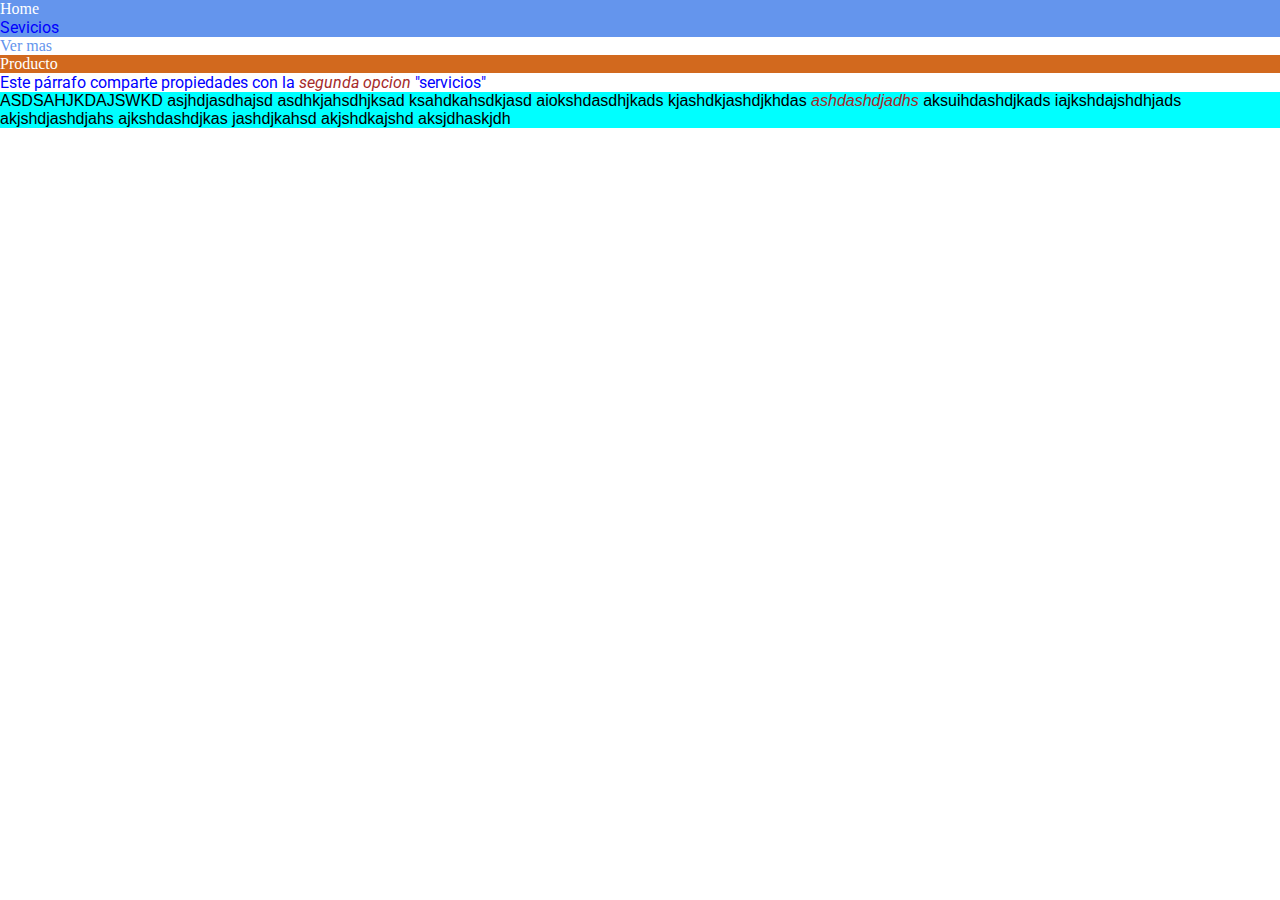
<file: index.html>
<!DOCTYPE html>
<html lang="en">

<head>
    <!-- Head contiene etiquetas de configuración -->
    <meta charset="UTF-8">
    <meta http-equiv="X-UA-Compatible" content="IE=edge">
    <meta name="viewport" content="width=device-width, initial-scale=1.0">

    <!-- Al css lo tengo que linkear -->
    <link rel="stylesheet" href="style.css">

    <!-- Font -->
    <link rel="preconnect" href="https://fonts.googleapis.com">
    <link rel="preconnect" href="https://fonts.gstatic.com" crossorigin>
    <link href="https://fonts.googleapis.com/css2?family=Roboto:wght@300&display=swap" rel="stylesheet">


    <title>Clase 3: Adios mundo con CSS</title>
</head>

<body>
    <!-- CSS: podemos cambiar todo lo visual que querramos a nuestra pagina, colores, animaciones, etc. -->
    <header>
        <nav>
            <ul>
                <li><a href="otra.html">Home</a></li>
                <li><a href="" class="enlace-azul">Sevicios</a></li>
            </ul>
        </nav>
    </header>

    <section>
        <a href="" class="enlace">Ver mas</a>
    </section>

    <section>
        <ul>
            <li id="productos"><a href="">Producto</a></li>
        </ul>

    </section>

    <section>
        <p class="parrafo-azul"> Este párrafo comparte propiedades con la <em> segunda opcion </em> "servicios" </p>
    </section>
    <p class="parragraph">
        ASDSAHJKDAJSWKD asjhdjasdhajsd asdhkjahsdhjksad ksahdkahsdkjasd aiokshdasdhjkads kjashdkjashdjkhdas <em>
            ashdashdjadhs </em> aksuihdashdjkads iajkshdajshdhjads akjshdjashdjahs ajkshdashdjkas jashdjkahsd
        akjshdkajshd aksjdhaskjdh
    </p>


    <!-- div: elemento en bloque por naturaleza -->
    <div> </div>

    <!-- span: elementos en linea -->
    <span> </span>

</body>

</html>
</file>
<file: style.css>
/* Todo lo que va aca adentro es un comentario. */


/* Selector universal / resetear los estilos */

*{
    margin: 0;
    padding: 0;
}

/* Formas de agregar estilos a mis html */
/* Forma 1: Directamente al selector */

/*
 
selector { 
    propiedad: valor;
       }
*/

header {
    background-color:cornflowerblue;
}

a {
    color:white;
    text-decoration: none;
}

/* Forma 2: Con clases, es un atributo que nos permite individualizar a los elementos html. Para llamar la clase tengo que ponerle un punto */

.enlace {
    color:cornflowerblue ;
}

/* Forma 3: Con el ID. El id es unico*/

#productos {
    background-color: chocolate;
    list-style-type: none;
    
}

/*Forma 4: Cascada. CSS - Significa hoja de estilos en cascada */

header nav ul li {
    list-style-type: none;
}

/* Varias etiquetas que comparten las mismas propiedades pero no estan en la misma casacada, uso la coma para agrupar*/

.parrafo-azul, .enlace-azul {
    color: blue;
    /* Fuentes */
    font-family: 'Roboto', sans-serif;
}

/* Los elementos en bloque ocupan el 100% de la pantalla */
/* Los elementos en linea ocupan solo el espacio de su contenido */

 .parragraph{
     background-color: aqua;
     font-family:Verdana, Geneva, Tahoma, sans-serif
 }

em {
    color: brown;
}
</file>
